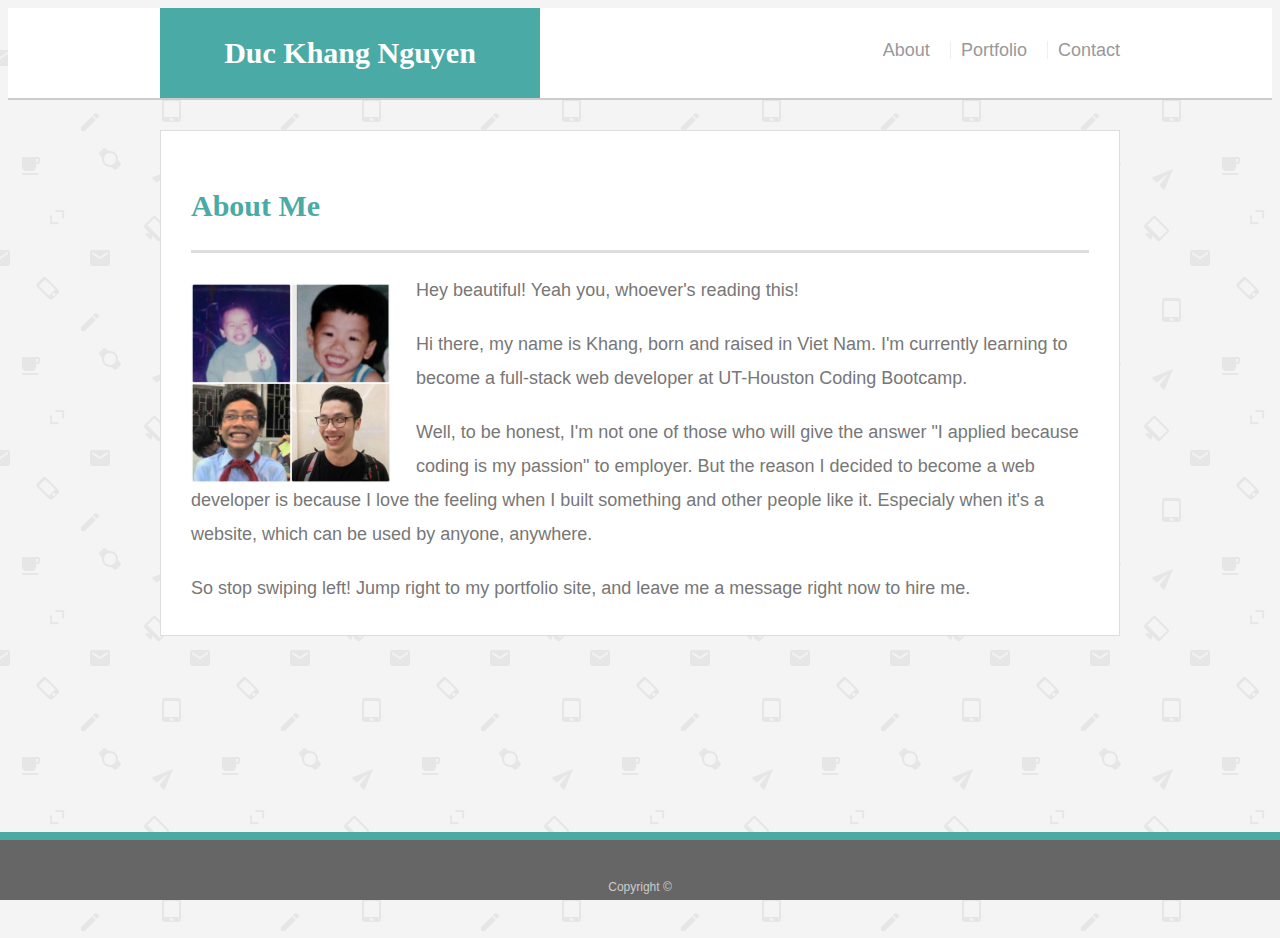
<file: index.html>
<!doctype html>
<html lang="en-us">

<head>
  <meta charset="UTF-8">
  <title>About | Your Name</title>
  <link rel="stylesheet" type="text/css" href="assets/css/style.css">
</head>

<body>

  <header id="masthead">
    <div class="container">
      <a href="index.html" id="logo">Duc Khang Nguyen</a>
      <nav>
        <a href="index.html">About</a>
        <a href="portfolio.html">Portfolio</a>
        <a href="contact.html">Contact</a>
      </nav>
    </div>
  </header>

  <div id="main-container" class="container">
    <section class="main-section">
      <h1>About Me</h1>

      <img src="assets/images/profilepic.jpg" class="auth-image" alt="Duc Khang Nguyen">

      <p>Hey beautiful! Yeah you, whoever's reading this!</p>
      <p>Hi there, my name is Khang, born and raised in Viet Nam. I'm currently learning to become a full-stack web developer at UT-Houston Coding Bootcamp.</p>
      <p> Well, to be honest, I'm not one of those who will give the answer "I applied because coding is my passion" to employer. But the reason I decided to become
          a web developer is because I love the feeling when I built something and other people like it. Especialy when it's a website, which can be used by anyone, anywhere.
      </p>
      <p>So stop swiping left! Jump right to my portfolio site, and leave me a message right now to hire me.</p>
    </section>

  </div>

  <footer>
    <div class="container">
      Copyright &copy; 
    </div>
  </footer>
</body>

</html>
</file>
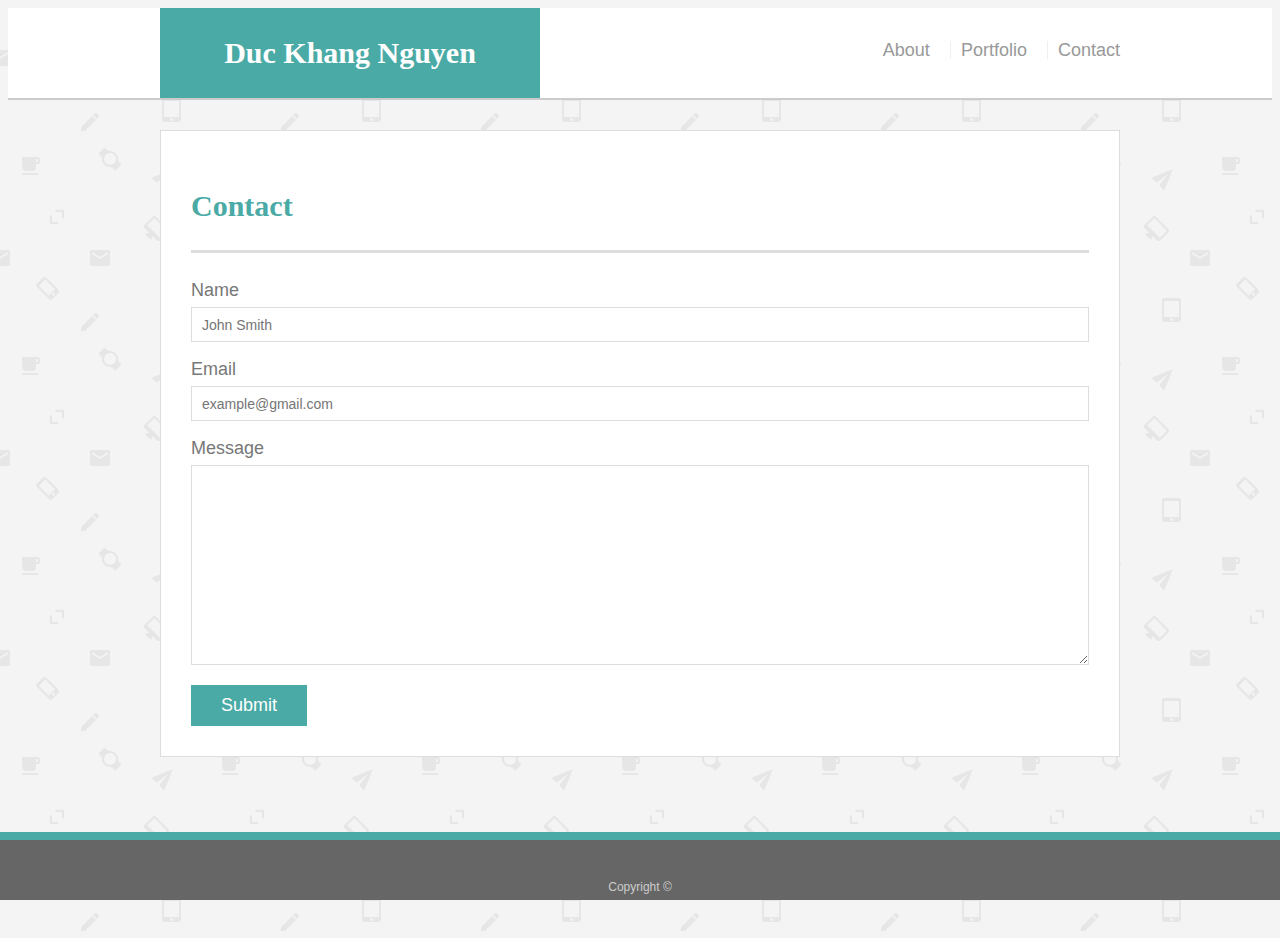
<file: contact.html>
<!doctype html>
<html lang="en-us">

<head>
  <meta charset="UTF-8">
  <title>Contact | Your Name</title>
  <link rel="stylesheet" type="text/css" href="assets/css/style.css">
</head>

<body>

  <header id="masthead">
    <div class="container">
      <a href="index.html" id="logo">Duc Khang Nguyen</a>
      <nav>
        <a href="index.html">About</a>
        <a href="portfolio.html">Portfolio</a>
        <a href="contact.html">Contact</a>
      </nav>
    </div>
  </header>

  <div id="main-container" class="container">
    <section class="main-section">
      <h1>Contact</h1>

      <form id="contact-form">
        <ul>
          <li>
            <label for="name">Name</label>
            <input type="text" id="name" name="name" placeholder="John Smith" required="required">
          </li>
          <li>
            <label for="email">Email</label>
            <input type="email" id="email" name="email" placeholder="example@gmail.com" required="required">
          </li>
          <li>
            <label for="message">Message</label>
            <textarea id="message" name="message" required="required"></textarea>
          </li>
        </ul>
        <input type="submit">
      </form>

    </section>

  </div>

  <footer>
    <div class="container">
      Copyright &copy; 
    </div>
  </footer>
</body>

</html>
</file>
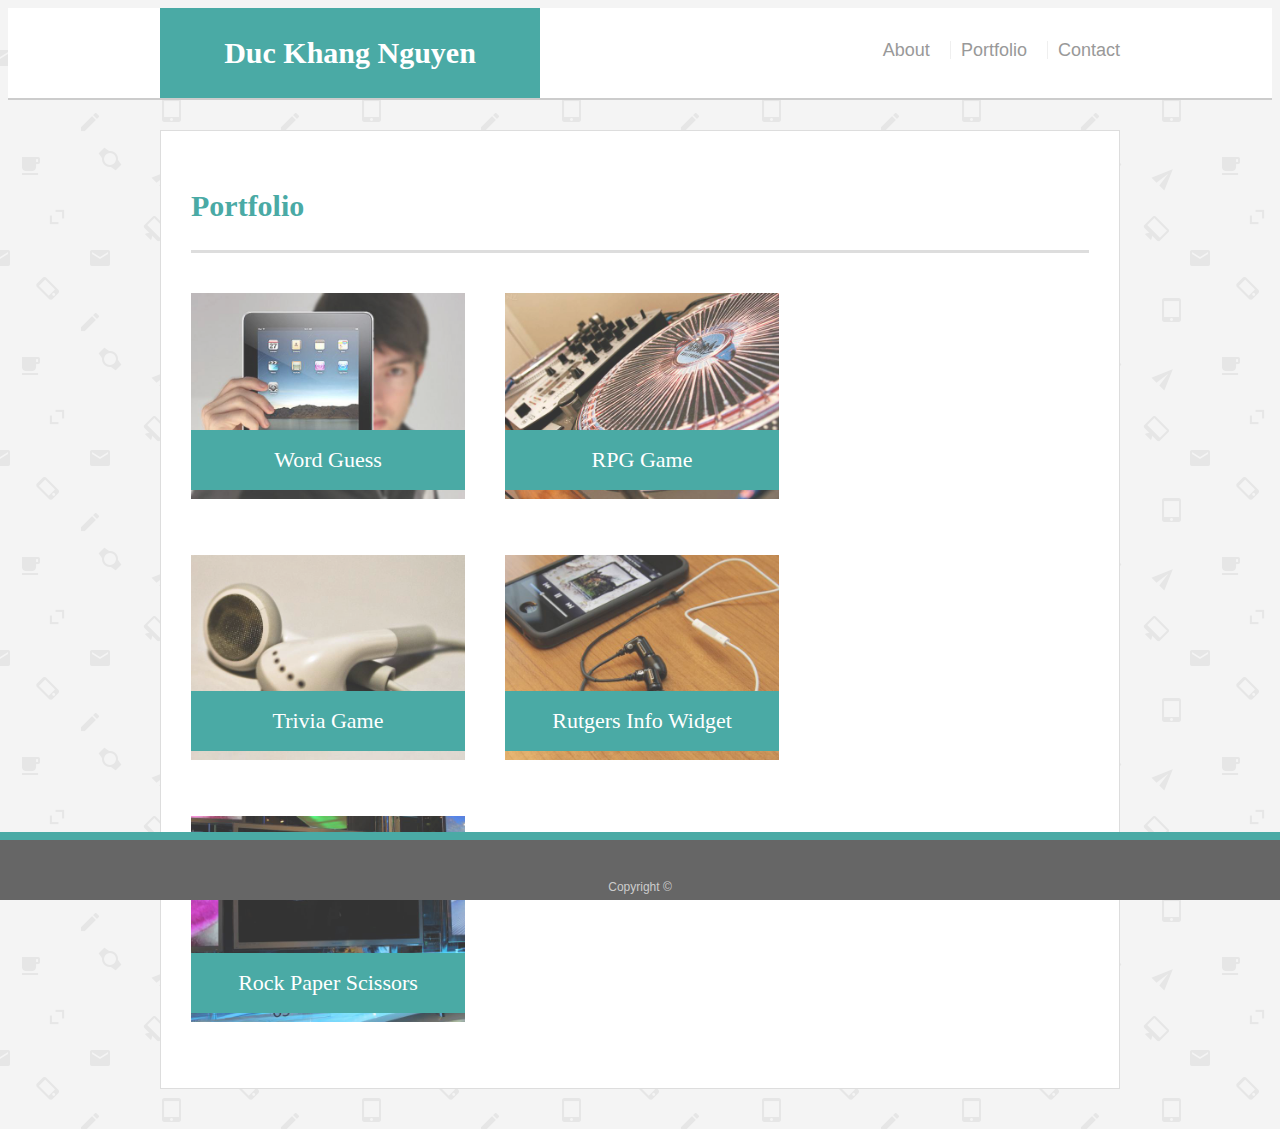
<file: portfolio.html>
<!doctype html>
<html lang="en-us">

<head>
  <meta charset="UTF-8">
  <title>Portfolio | Your Name</title>
  <link rel="stylesheet" type="text/css" href="assets/css/style.css">
</head>

<body>

  <header id="masthead">
    <div class="container">
      <a href="index.html" id="logo">Duc Khang Nguyen</a>
      <nav>
        <a href="index.html">About</a>
        <a href="portfolio.html">Portfolio</a>
        <a href="contact.html">Contact</a>
      </nav>
    </div>
  </header>

  <div id="main-container" class="container">
    <section class="main-section">
      <h1>Portfolio</h1>

      <div class="work">
        <a href="https://duckhang2210.github.io/Word-Guess-Game/"> <img src="assets/images/technics-q-c-640-480-1.jpg" alt="Word Guess">

        <h3>Word Guess</h3>
      </a>
      </div>
      <div class="work">
        <img src="assets/images/technics-q-c-640-480-2.jpg" alt="RPG Game">

        <h3>RPG Game</h3>
      </div>
      <div class="work">
        <img src="assets/images/technics-q-c-640-480-5.jpg" alt="Trivia Game">

        <h3>Trivia Game</h3>
      </div>
      <div class="work">
        <img src="assets/images/technics-q-c-640-480-7.jpg" alt="Rutgers Info Widget">

        <h3>Rutgers Info Widget</h3>
      </div>
      <div class="work">
        <img src="assets/images/technics-q-c-640-480-9.jpg" alt="Rock Paper Scissors">

        <h3>Rock Paper Scissors</h3>
      </div>

    </section>

  </div>

  <footer>
    <div class="container">
      Copyright &copy;
    </div>
  </footer>
</body>

</html>
</file>
<file: assets/css/style.css>
body {
  font-family: Arial, "Helvetica Neue", Helvetica, sans-serif;
  font-size: 18px;
  line-height: 34px;
  color: #777777;
  background: url("../images/background.png");
}

* {
  box-sizing: border-box;
}

/* general */

.container {
  width: 100%;
  max-width: 960px;
  margin: 0 auto;
  clear: both;
}

h1,
h2,
h3,
p {
  margin-bottom: 20px;
}

p:last-child {
  margin-bottom: 0;
}

h1,
h2,
h3 {
  font-family: Georgia, Times, "Times New Roman", serif;
  font-weight: 700;
  color: #4aaaa5;
}

h1 {
  padding-bottom: 20px;
  font-size: 30px;
  line-height: 49px;
  border-bottom: 3px solid #dddddd;
}

h2,
h3 {
  font-size: 22px;
}

/* header */

#masthead {
  
  z-index: 99;
  width: 100%;
  margin: 0;
  overflow: auto;
  color: #ffffff;
  background: #ffffff;
  border-bottom: 2px solid #cccccc;
}

#logo {
  float: left;
  width: 380px;
  height: 90px;
  font-family: Georgia, Times, "Times New Roman", serif;
  font-size: 30px;
  font-weight: 700;
  line-height: 90px;
  color: #ffffff;
  text-align: center;
  text-decoration: none;
  background: #4aaaa5;
}

nav {
  float: right;
  margin-top: 25px;
}

nav a {
  display: inline-block;
  padding-left: 10px;
  margin-left: 15px;
  line-height: 18px;
  color: #999;
  text-decoration: none;
  border-left: 1px solid #efefef;
}

nav a:first-child {
  border-left: 0 none;
}

/* footer */

footer {
  position: fixed;
  left: 0;
  bottom: 0;
  padding: 30px 0;
  clear: both;
  font-size: 12px;
  color: #ffffff;
  color: #cccccc;
  text-align: center;
  background: #666666;
  border-top: 8px solid #4aaaa5;
  height: 50px;
  width: 100%;
}

h3, h2 {
  padding-bottom: 20px;
  margin-bottom: 15px;
  line-height: 22px;
  border-bottom: 2px solid #eeeeee;
}

/* main */

#main-container {
  padding-top: 30px;
  min-height: calc(100vh - 70px);
}

.main-section {
  float: left;
  width: 100%;
  max-width: 960px;
  padding: 30px;
  margin: 0 0 40px;
  background: #ffffff;
  border: 1px solid #dddddd;
}

/* portfolio page */

.work {
  position: relative;
  float: left;
  width: 274px;
  margin: 20px 0 25px;
  overflow: auto;
}

.work:nth-child(even) {
  margin-right: 40px;
}

.work img {
  width: 100%;
  border: 0 none;
  opacity: 0.8;
}

.work h3 {
  position: absolute;
  bottom: 20px;
  width: 100%;
  padding: 15px;
  margin-bottom: 0;
  font-weight: 300;
  line-height: 30px;
  color: #ffffff;
  text-align: center;
  background: #4aaaa5;
  border-bottom: 0;
}

.auth-image {
  float: left;
  width: 200px;
  height: auto;
  margin-top: 10px;
  margin-right: 25px;
}

/* contact page */

#contact-form ul {
  margin-bottom: 20px;
  padding: 0;
}

#contact-form li {
  margin-bottom: 10px;
  list-style-type: none;
}

label,
input[type=text],
input[type=email],
textarea {
  display: block;
  width: 100%;
}

input[type=text],
input[type=email],
textarea {
  height: 35px;
  padding: 0 10px;
  font-size: 14px;
  border: 1px solid #dddddd;
}

textarea {
  height: 200px;
}

input[type=submit] {
  padding: 10px 30px;
  font-size: 18px;
  color: #ffffff;
  cursor: pointer;
  background: #4aaaa5;
  border: 0 none;
}

/* Media queries */
@media screen and (max-width: 980px) {
 
  #masthead {
      width: 100%;
  }
  #main-container {
      width: 80%;
      margin-left: 20px;
  }
  nav {
    margin-left: 0;
    margin-right: 25px;
  }
  #logo {
    margin: 0 20px;
  }

}

@media screen and (max-width: 768px) {
  * {
    font-size: 18px;
    line-height: 25px;
  }
#main-container {
    width: 100%;
    margin-left: auto;
    margin-right: auto;
    padding-top: 20px;
}
nav {
  margin-left: 0px;
  margin-right: 10px;
}
#logo {
  margin: 0 10px;
}

}
@media screen and (max-width: 680px) {
  body {
    margin: 0;
  }
  #logo {
    width: 100%;
    margin: 0;
  }
  #masthead nav {
    width: 100%;
  
    height: 50px;

    text-align: center;
    text-decoration: none;
  }
  .main-section {
    width: 95%;
    margin-left: 15px;
    display: flex;
    flex-direction: column;
    justify-content: center;
  }
  .main-section p {
    margin-bottom: 10px;
    margin-top: 10px;
  }
  .auth-image {
    justify-content: center;
    align-items: center;
    width: 100%; 
    
    margin: 0px;
 }

}
</file>
